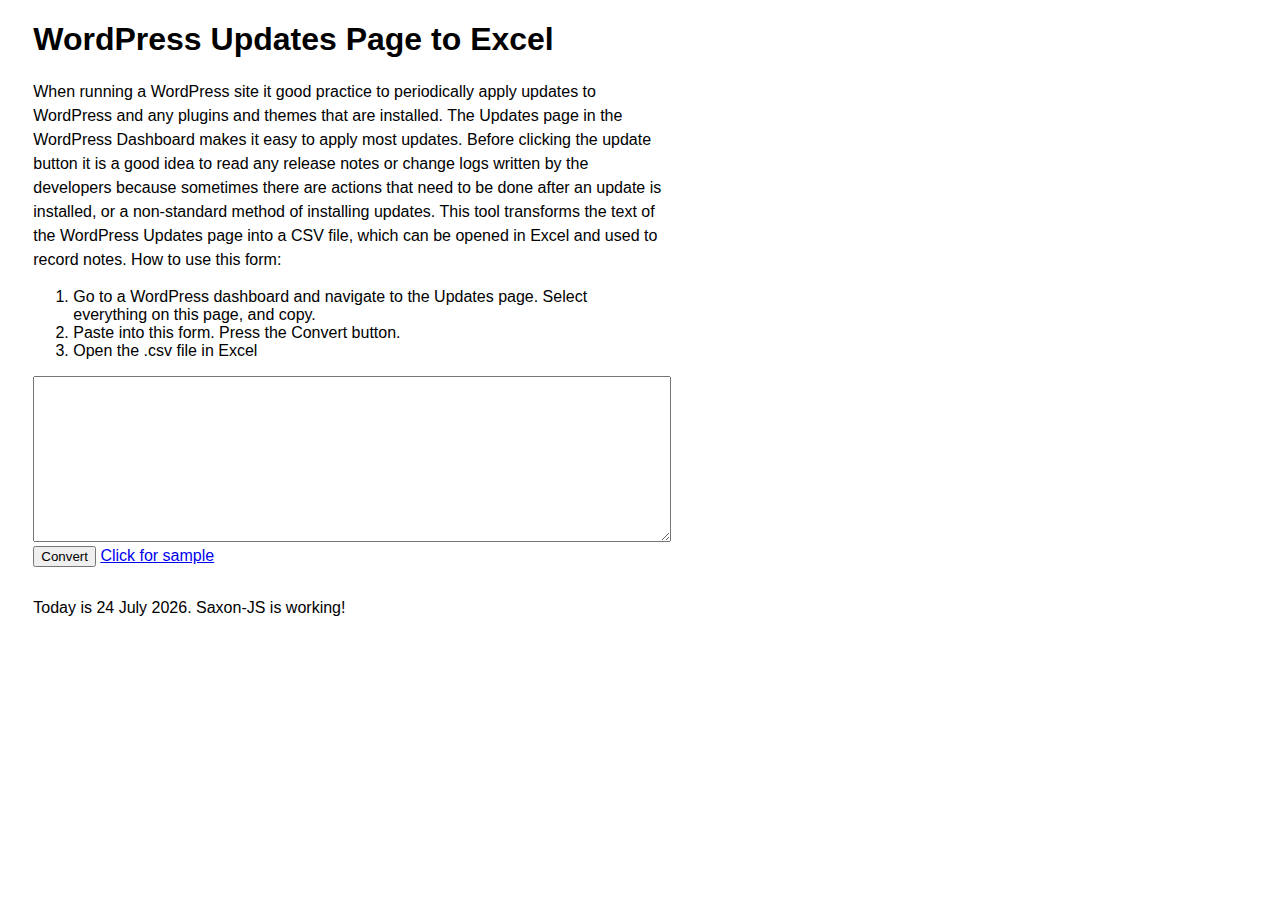
<file: webapp/static/wp-updates/index.html>
<!DOCTYPE html>
<html>
    
<head>
    <title>WordPress Updates Page to Excel</title>
    <link rel="stylesheet" href="wp-updates.css" type="text/css"/>
    <script type="text/javascript" language="javascript" src="../Saxon-JS-1.1.0/SaxonJS.min.js"></script>
    <script>
      window.onload = function() {
        SaxonJS.transform({
          stylesheetLocation: "wp-updates-js.sef",
          "initialTemplate":"start"
          });
      }     
    </script>
    <script>
      function download(filename, text) {
        var element = document.createElement('a');
        element.setAttribute('href', 'data:text/plain;charset=utf-8,' + encodeURIComponent(text));
        element.setAttribute('download', filename);

        element.style.display = 'none';
        document.body.appendChild(element);

        element.click();

        document.body.removeChild(element);
      }
    </script>
</head>

<body>
  <div id="content">

<h1 id="title">WordPress Updates Page to Excel</h1>

<p>When running a WordPress site it good practice to periodically apply updates to WordPress and any plugins and themes that are installed. 
  The Updates page in the WordPress Dashboard makes it easy to apply most updates. 
  Before clicking the update button it is a good idea to read any release notes or change logs written by the developers because sometimes there are actions that need to be done after an update is installed, or a non-standard method of installing updates.
  This tool transforms the text of the WordPress Updates page into a CSV file, which can be opened in Excel and used to record notes. How to use this form:
<ol>
  <li>Go to a WordPress dashboard and navigate to the Updates page. Select everything on this page, and copy.</li>
  <li>Paste into this form. Press the Convert button.</li>
  <li>Open the .csv file in Excel</li>
</ol>
</p>

<fom>
  <textarea id="rawtext"></textarea>
  <br/>
  <input type="button" value="Convert" id="convert"/>
  <a id="sample" href="#">Click for sample</a>
</fom>

<div id="output"/>

  </div>
</body>
</html>
</file>
<file: webapp/static/wp-updates/wp-updates.css>
/* CSS */

body {
    font-family: Calibri, "Trebuchet MS", Arial, Helvetica, sans-serif;
}

p {
    line-height: 1.5rem;
}

#content {
    margin-left: 2%;
    width: 50%
}

textarea {
    width: 100%;
    height: 10rem;
}

#output {
    margin-top: 2rem;
}
</file>
